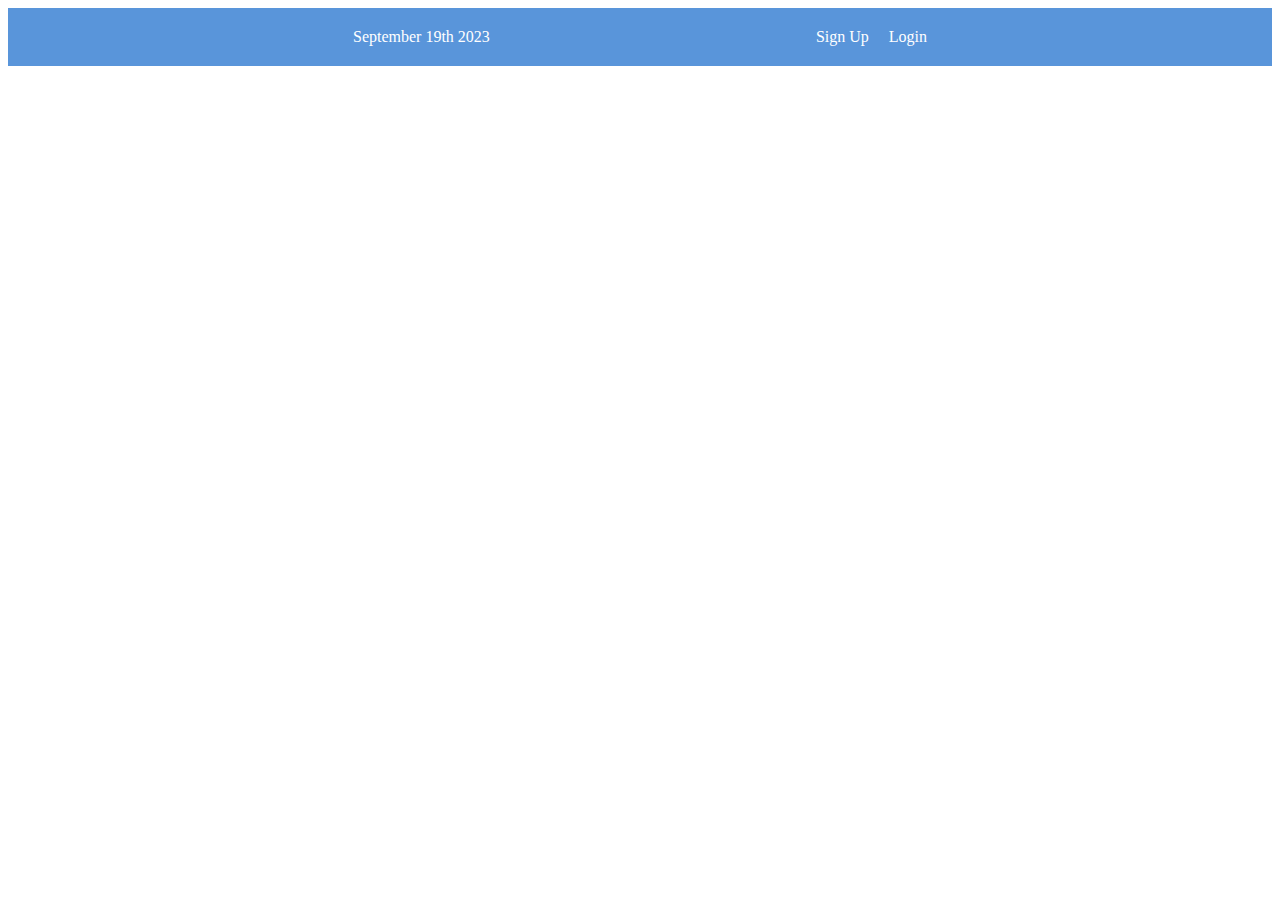
<file: index.html>
<!DOCTYPE html>
<html lang="en">
<head>
    <meta charset="UTF-8">
    <meta http-equiv="X-UA-Compatible" content="IE=edge">
    <meta name="viewport" content="width=device-width, initial-scale=1.0">
    <link rel="stylesheet" type="text/css" href="indexStyle.css" />
    <title>#1 Best Recipe Site Ever</title>
</head>
<body>
    <div class='menu-container'>
        <div class='menu'>
          <div class='date'>September 19th 2023</div>
          <div class='links'>
            <div class='signup'>Sign Up</div>
            <div class='login'>Login</div>
        </div>
      </div>

 <!-- <div class="flex-container">
     <div class="one"><img class="one" src="https://assets.rebelmouse.io/eyJhbGciOiJIUzI1NiIsInR5cCI6IkpXVCJ9.eyJpbWFnZSI6Imh0dHBzOi8vYXNzZXRzLnJibC5tcy8yODI3MTIyMy9vcmlnaW4uanBnIiwiZXhwaXJlc19hdCI6MTczMTQ2NzIzOX0.nhTA3lXtMQ1zFqJPhJ8wF7JqlOWxmzWVTC3P2iE0URc/img.jpg?width=1200&height=800&quality=85&coordinates=0%2C0%2C0%2C0"></div>
    <div class="two"><img src="https://stryvemarketing.com/wp-content/uploads/2016/04/image.gif"></div>
    <div class="three"></div>
    </div>
   </div>  -->

    
</div>   


    <!--<div class="sidebar">
        <div><a href=" recipes/searedAhiTunaSteaks.html"> Seared Ahi Tuna Steaks</a></div>
        <div><a href=" recipes/grilledCheese.html">Garlic Bread Grilled Cheese</a></div>
        <!-- <div>Menu Item 3</div> -->
        </div>
        
        
        
    
</body>
</html>
</file>
<file: indexStyle.css>
.flex-container {
    display:flex;
    
}
.flex-container div {
    align-items: center;
    border: 2px solid blue;
    flex: 1;
}

 {
    line-height: 1.5;
    
    display: table; /* keep the background color wrapped tight */
    margin: 0px auto 0px auto; /* keep the table centered */
    
    box-sizing: border-box;
    /*-webkit-text-stroke-color: rgb(51, 255, 0);
    /*padding:5px;background-color:rgb(0, 0, 0); */
     
}

.menu-container {
    justify-content: center;
    display: flex;
    color: #fff;
    background-color: #5995DA;  /* Blue */
    padding: 20px 0;
  }
  
.menu {
    
    width: 900px;
    display: flex;
    justify-content: space-around;
  }
.links {
    
    display: flex;
    justify-content: flex-end;
}

.login {
    margin-left: 20px;
}  

img {
    padding: 50px;
    width: auto;
}
.sidebar {
    height: 100%;
    width: 210px;
    position: absolute;
    left: 0;
    top: 0;
    padding-top: 40px;
    border-radius: 8px;
    background-color: orange;
    }
    
    .sidebar div {
    padding: 12px;
    font-size: 15px;
    text-align: left;
    display: block;
    }
    
    .body-text {
    margin-left: 150px;
    margin-bottom: 150px;
    font-size: 16px;
    color: black;
    }

title {
    font-size: 36px;
    color: rgb(255, 0, 238);
    text-transform:uppercase;
    text-align:center ;
    background-color: black;
    text-shadow: -1px 1px 0px #ffffff;
    padding: 25px;
}

p  {
    color: black;
    
}

body {
    font-family:Georgia, 'Times New Roman', Times, serif;
    /*background-image: url("https://github.com/Kangaa-Bit69/odin-recipes/blob/main/img/istockphoto-1162910018-612x612.jpg?raw=true");
    background-repeat: repeat;
    background-size: 2cm; */
    
}



ul {
    font-size:20px ;
    list-style:circle ;
    color: black;
    ;
}

ol {
    color: black;
    font-size:20px ;
}

h3 {
    color:crimson;
    font-size:20px ;
}

h5 {
    font-size:20px ;
    color: black
}
</file>
